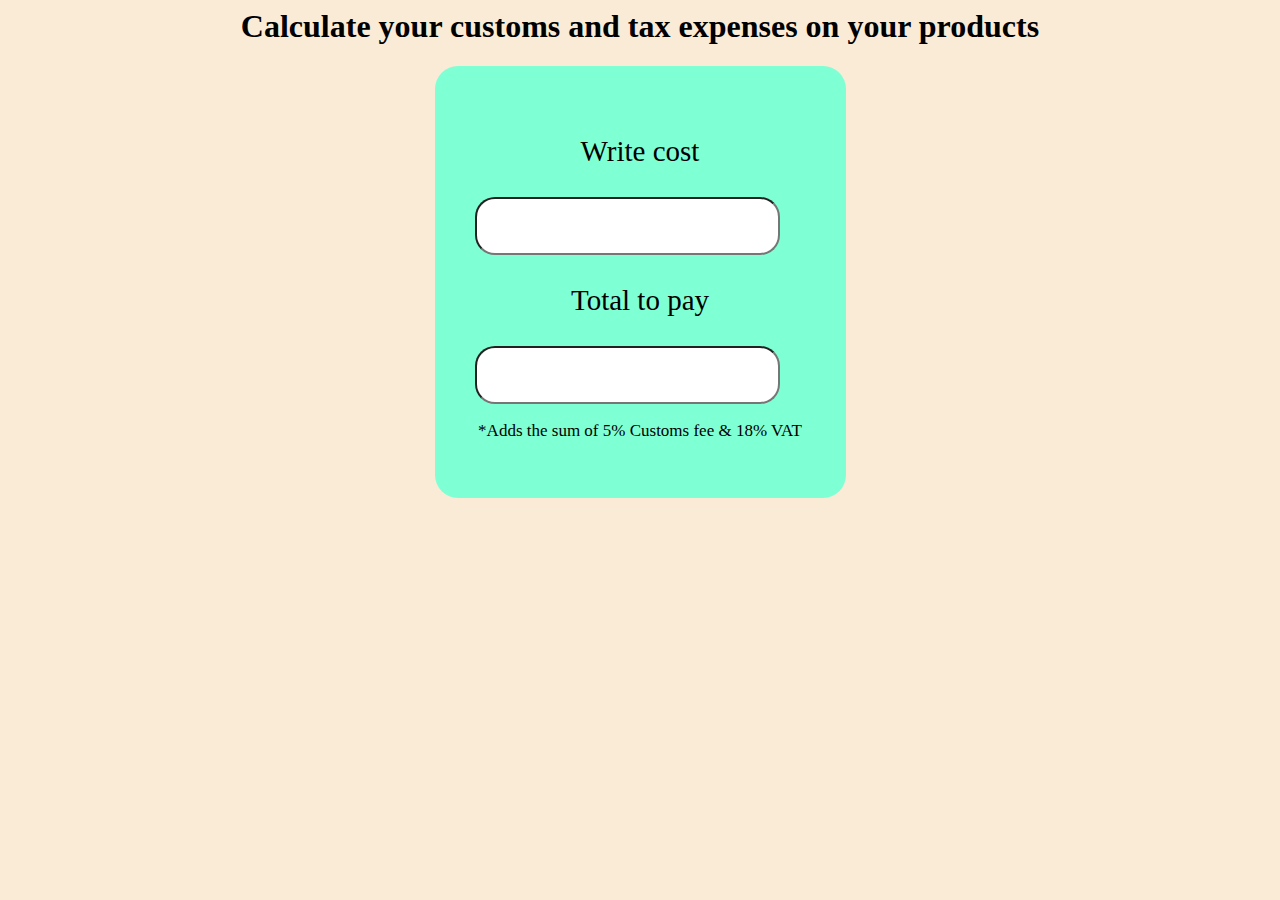
<file: BackEnd/Customs&Tax Calc/index.html>
<html lang="en">
<head>
    <meta charset="UTF-8">
    <meta name="viewport" content="width=device-width, initial-scale=1.0">
    <meta http-equiv="X-UA-Compatible" content="ie=edge">
    <link rel="stylesheet" href="style.css">
    <title>Document</title>
</head>
<body>
<h1>Calculate your customs and tax expenses on your products</h1>
<div id="app">
    <p>Write cost</p>
    <input id="insert-price" onkeyup="calculate()">
    <p>Total to pay</p>
    <input id="rezultat" onkeyup="calculate">
    <p>*Adds the sum of 5% Customs fee & 18% VAT</p>
</div>

   <script src="main.js"></script>
</body>
</html>
</file>
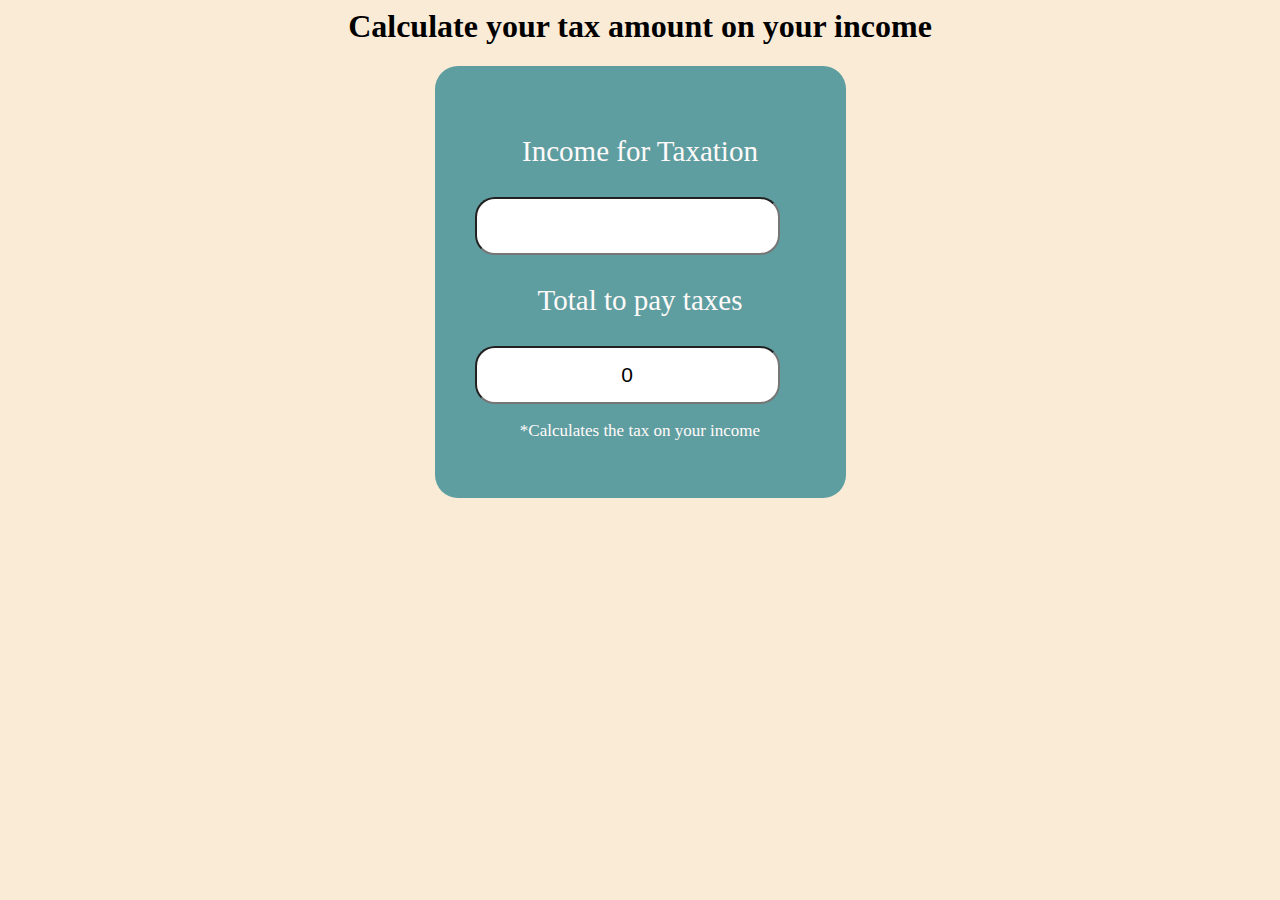
<file: BackEnd/ReevenueTax Calc/index.html>
<html lang="en">
<head>
    <meta charset="UTF-8">
    <meta name="viewport" content="width=device-width, initial-scale=1.0">
    <meta http-equiv="X-UA-Compatible" content="ie=edge">
    <link rel="stylesheet" href="style.css">
    <title>Document</title>
</head>
<body>
<h1>Calculate your tax amount on your income</h1>
<div id="app">
    <p>Income for Taxation</p>
    <input id="income" onkeyup="calculateTax()">
    <p>Total to pay taxes</p>
    <input id="tax" >
    <p>*Calculates the tax on your income</p>
</div>

   <script src="main.js"></script>
</body>
</html>
</file>
<file: BackEnd/Customs&Tax Calc/style.css>
body {

    
    background-color: antiquewhite;
}
input {
    padding: 15px;
    font-size: 21px;
    border-radius: 20px;
    text-align: center;
    outline: none;

}
h1 {

    text-align: center;
}
#app {
    width: 331px;
    background-color: aquamarine;
    margin: 0 auto;
    position: initial;
    border-radius: 23px;
    padding: 40px;
}

    p {
    font-size: 29px;
    text-align: center;
}
    input {
    padding: 15px;
    font-size: 21px;
    border-radius: 20px;
    text-align: center;
    outline: none;
}
    #app :nth-child(5){
        font-size: 17px;
    }
</file>
<file: BackEnd/ReevenueTax Calc/style.css>
body {

    
    background-color: antiquewhite;
}
input {
    padding: 15px;
    font-size: 21px;
    border-radius: 20px;
    text-align: center;
    outline: none;

}
h1 {

    text-align: center;
}
#app {
    
    width: 331px;
    background-color: cadetblue;
    margin: 0 auto;
    position: initial;
    border-radius: 23px;
    padding: 40px;
    color: snow;
}

    p {
    font-size: 29px;
    text-align: center;
}
    input {
    padding: 15px;
    font-size: 21px;
    border-radius: 20px;
    text-align: center;
    outline: none;
}
    #app :nth-child(5){
        font-size: 17px;
    }
</file>
